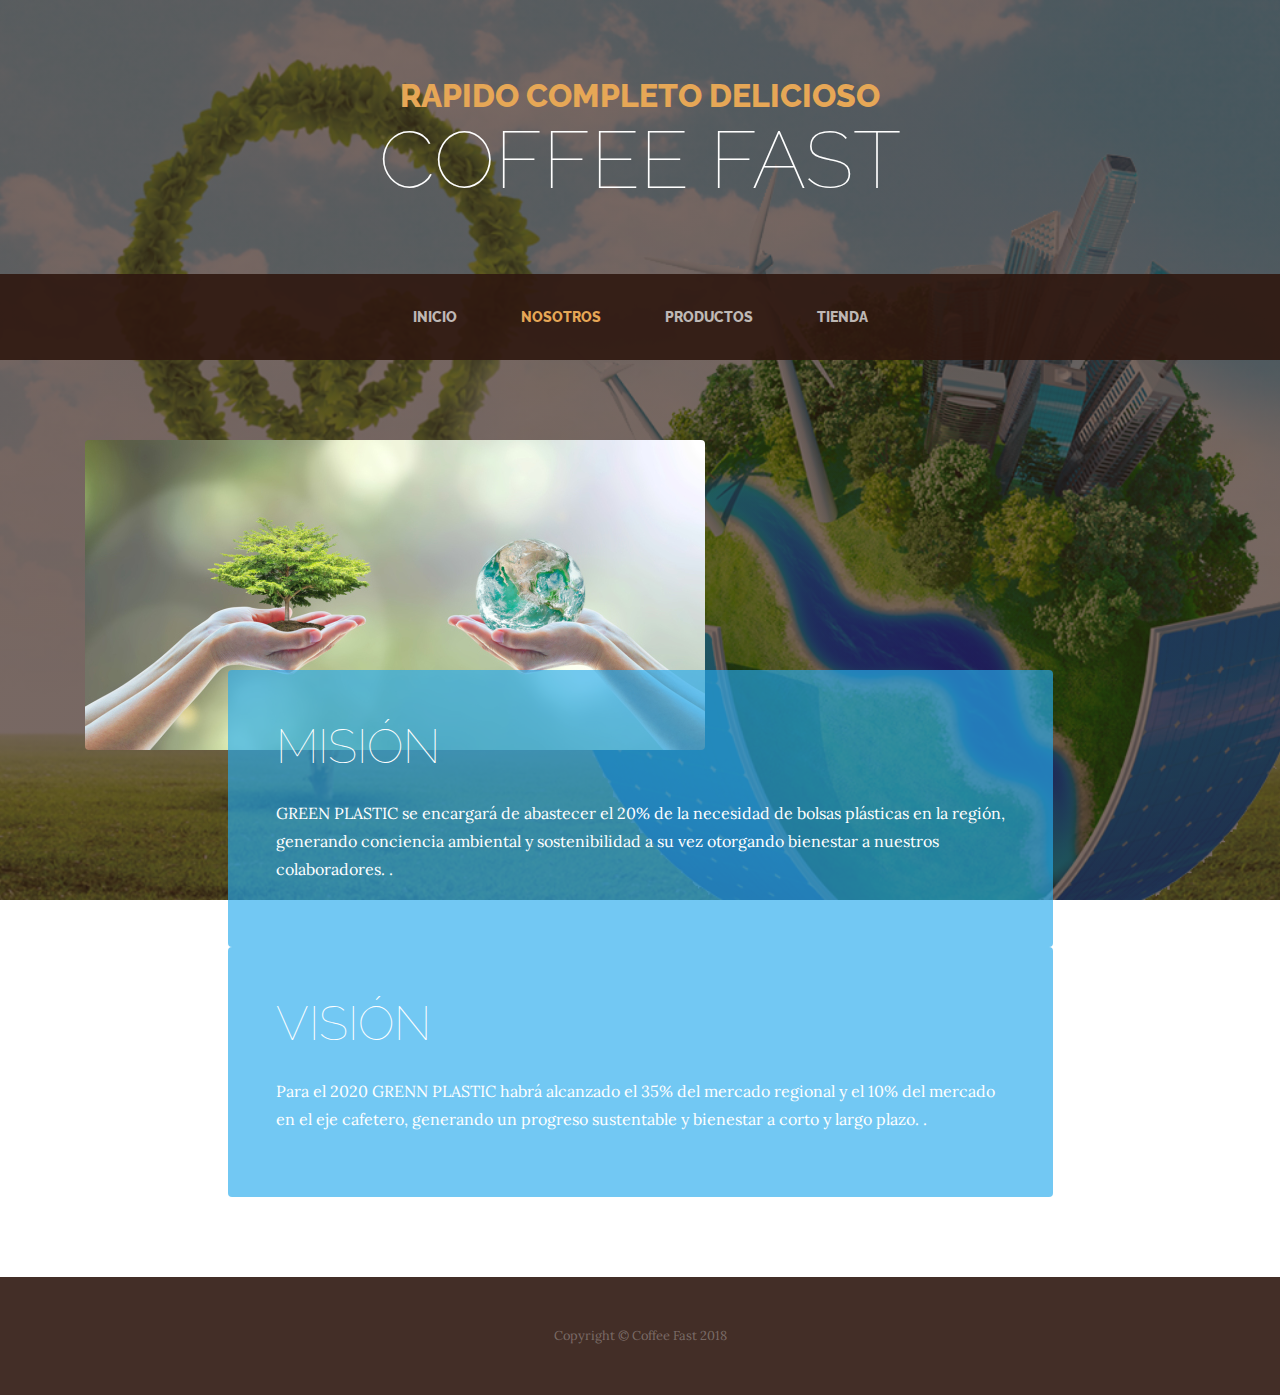
<file: nosotros.html>
<!DOCTYPE html>
<html lang="es">

  <head>

    <meta charset="utf-8">
    <meta name="viewport" content="width=device-width, initial-scale=1, shrink-to-fit=no">
    <meta name="description" content="">
    <meta name="author" content="">
    <title>Nosotros - Coffee Fast</title>
    <link rel="icon"  href="img/mifavicon.ico" />
    

    <!-- Bootstrap core CSS -->
    <link href="vendor/bootstrap/css/bootstrap.min.css" rel="stylesheet">

    <!-- Custom fonts for this template -->
    <link href="https://fonts.googleapis.com/css?family=Raleway:100,100i,200,200i,300,300i,400,400i,500,500i,600,600i,700,700i,800,800i,900,900i" rel="stylesheet">
    <link href="https://fonts.googleapis.com/css?family=Lora:400,400i,700,700i" rel="stylesheet">

    <!-- Custom styles for this template -->
    <link href="css/business-casual.css" rel="stylesheet">

  </head>

  <body>

    <h1 class="site-heading text-center text-white d-none d-lg-block">
       <span class="site-heading-upper text-primary mb-3">Rapido Completo Delicioso</span>
      <span class="site-heading-lower">Coffee Fast</span>
    </h1>

    <!-- Navigation -->
    <nav class="navbar navbar-expand-lg navbar-dark py-lg-4" id="mainNav">
      <div class="container">
       
        <a class="navbar-brand text-uppercase text-expanded font-weight-bold d-lg-none" href="#">Start Bootstrap</a>
        <button class="navbar-toggler" type="button" data-toggle="collapse" data-target="#navbarResponsive" aria-controls="navbarResponsive" aria-expanded="false" aria-label="Toggle navigation">
          <span class="navbar-toggler-icon"></span>
        </button>
        <div class="collapse navbar-collapse" id="navbarResponsive">
          <ul class="navbar-nav mx-auto">
            <li class="nav-item px-lg-4">
              <a class="nav-link text-uppercase text-expanded" href="index.html">Inicio
                <span class="sr-only">(current)</span>
              </a>
            </li>
            <li class="nav-item active px-lg-4">
              <a class="nav-link text-uppercase text-expanded" href="">Nosotros</a>
            </li>
            <li class="nav-item px-lg-4">
              <a class="nav-link text-uppercase text-expanded" href="">Productos</a>
            </li>
            <li class="nav-item px-lg-4">
              <a class="nav-link text-uppercase text-expanded" href="">Tienda</a>
            </li>
          </ul>
        </div>
      </div>
    </nav>

    <section class="page-section about-heading" style="color:white">
      <div class="container">
       <img class="img-fluid rounded about-heading-img mb-3 mb-lg-0" src="img/baner.jpg" alt="">
        <div class="about-heading-content">
          <div class="row">
            <div class="col-xl-9 col-lg-10 mx-auto">
              <div class="bg-faded rounded p-5">
                <h2 class="section-heading mb-4">
               
                  <span class="section-heading-lower">MISIÓN</span>
                </h2>
                <p>GREEN PLASTIC se encargará de abastecer el 20% de la necesidad de bolsas plásticas en la región, generando conciencia ambiental y sostenibilidad a su vez otorgando bienestar a nuestros colaboradores.
           .</p>
              
              </div>
            </div>
          </div>
        </div>
      </div>
    </section>
<section class="page-section about-heading" style="color:white">
      <div class="container">
      
        <div class="about-heading-content">
          <div class="row">
            <div class="col-xl-9 col-lg-10 mx-auto">
              <div class="bg-faded rounded p-5">
                <h2 class="section-heading mb-4">
                 
                  <span class="section-heading-lower" style="color:white">VISIÓN</span>
                </h2>
                <p style="color:white">Para el 2020 GRENN PLASTIC habrá alcanzado el 35% del mercado regional y el 10% del mercado en el eje cafetero, generando un progreso sustentable y bienestar a corto y largo plazo.
.</p>

              </div>
            </div>
          </div>
        </div>
      </div>
    </section>
    <footer class="footer text-faded text-center py-5">
      <div class="container">
        <p class="m-0 small">Copyright &copy; Coffee Fast 2018</p>
      </div>
    </footer>

    <!-- Bootstrap core JavaScript -->
    <script src="vendor/jquery/jquery.min.js"></script>
    <script src="vendor/bootstrap/js/bootstrap.bundle.min.js"></script>

  </body>

</html>
</file>
<file: css/business-casual.css>
/*!
 * Start Bootstrap - Business Casual v5.0.0 (https://startbootstrap.com/template-overviews/business-casual)
 * Copyright 2013-2018 Start Bootstrap
 * Licensed under MIT (https://github.com/BlackrockDigital/startbootstrap-business-casual/blob/master/LICENSE)
 */

body {
  font-family: 'Lora';
  background: -webkit-gradient(linear, left top, left bottom, from(rgba(47, 23, 15, 0.65))), url("../img/bg.jpg");
  background: linear-gradient(rgba(47, 23, 15, 0.65)), url("../img/bg-verde.jpg");
  background-attachment: fixed;
  background-position: center;
  background-size: cover;
}

h1,
h2,
h3,
h4,
h5,
h6 {
  font-family: 'Raleway';
}

p {
  line-height: 1.75;
}

.text-faded {
  color: rgba(255, 255, 255, 0.3);
}

.site-heading {
  margin-top: 5rem;
  margin-bottom: 5rem;
  text-transform: uppercase;
  line-height: 1;
  font-family: 'Raleway';
}

.site-heading .site-heading-upper {
  display: block;
  font-size: 2rem;
  font-weight: 800;
}

.site-heading .site-heading-lower {
  font-size: 5rem;
  font-weight: 100;
  line-height: 4rem;
}

.page-section {
  margin-top: 5rem;
  margin-bottom: 5rem;
}

.section-heading {
  text-transform: uppercase;
}

.section-heading .section-heading-upper {
  display: block;
  font-size: 1rem;
  font-weight: 800;
}

.section-heading .section-heading-lower {
  display: block;
  font-size: 3rem;
  font-weight: 100;
}

.bg-faded {
  background-color: rgba(39, 170, 236, 0.65);
}

#mainNav {
  background-color: rgba(47, 23, 15, 0.9);
  font-family: 'Raleway';
}

#mainNav .navbar-brand {
  color: #e6a756;
}

#mainNav .navbar-nav .nav-item .nav-link {
  color: rgba(255, 255, 255, 0.7);
  font-weight: 800;
}

#mainNav .navbar-nav .nav-item.active .nav-link {
  color: #e6a756;
}

@media (min-width: 992px) {
  #mainNav .navbar-nav .nav-item .nav-link {
    font-size: 0.9rem;
  }
  #mainNav .navbar-nav .nav-item .nav-link:hover {
    color: rgba(255, 255, 255, 0.4);
  }
  #mainNav .navbar-nav .nav-item.active .nav-link:hover {
    color: #e6a756;
  }
}

.btn-xl {
  font-weight: 700;
  font-size: 0.8rem;
  padding-top: 1.5rem;
  padding-bottom: 1.5rem;
  padding-left: 2rem;
  padding-right: 2rem;
}

.intro {
  position: relative;
}

@media (min-width: 992px) {
  .intro .intro-img {
    width: 75%;
    float: right;
  }
  .intro .intro-text {
    left: 0;
    width: 60%;
    margin-top: 3rem;
    position: absolute;
  }
  .intro .intro-text .intro-button {
    width: 100%;
    left: 0;
    position: absolute;
    bottom: -2rem;
  }
}

@media (min-width: 1200px) {
  .intro .intro-text {
    width: 45%;
  }
}

.cta {
  padding-top: 5rem;
  padding-bottom: 5rem;
  background-color: rgba(230, 167, 86, 0.9);
}

.cta .cta-inner {
  position: relative;
  padding: 3rem;
  margin: 0.5rem;
  background-color: rgba(255, 255, 255, 0.85);
}

.cta .cta-inner:before {
  border-radius: 0.5rem;
  content: '';
  position: absolute;
  top: -0.5rem;
  bottom: -0.5rem;
  left: -0.5rem;
  right: -0.5rem;
  border: 0.25rem solid rgba(255, 255, 255, 0.85);
}

@media (min-width: 992px) {
  .about-heading .about-heading-img {
    position: relative;
    z-index: 0;
  }
  .about-heading .about-heading-content {
    margin-top: -5rem;
    position: relative;
    z-index: 1;
  }
}

@media (min-width: 992px) {
  .product-item .product-item-title {
    position: relative;
    z-index: 1;
    margin-bottom: -3rem;
  }
  .product-item .product-item-img {
    position: relative;
    z-index: 0;
    max-width: 60vw;
  }
  .product-item .product-item-description {
    position: relative;
    z-index: 1;
    margin-top: -3rem;
    max-width: 50vw;
  }
}

.list-hours {
  font-size: 0.9rem;
}

.list-hours .list-hours-item {
  border-bottom: 1px solid rgba(230, 167, 86, 0.5);
  padding-bottom: .25rem;
  margin-bottom: 1rem;
  font-style: italic;
}

.list-hours .list-hours-item.today {
  font-weight: bold;
  color: #e6a756;
}

@media (min-width: 992px) {
  .list-hours {
    width: 50%;
    font-size: 1.1rem;
  }
}

.address strong {
  font-size: 1.2rem;
}

.footer {
  background-color: rgba(47, 23, 15, 0.9);
}

.text-primary {
  color: #e6a756 !important;
}

.bg-primary {
  background-color: #e6a756 !important;
}

.btn {
  -webkit-box-shadow: 0px 3px 3px 0px rgba(33, 37, 41, 0.1);
  box-shadow: 0px 3px 3px 0px rgba(33, 37, 41, 0.1);
}

.btn-primary {
  background-color: #e6a756;
  border-color: #e6a756;
}

.btn-primary:hover, .btn-primary:focus, .btn-primary:active {
  background-color: #df902a;
  border-color: #df902a;
}

.font-weight-light {
  font-weight: 100 !important;
}
</file>
